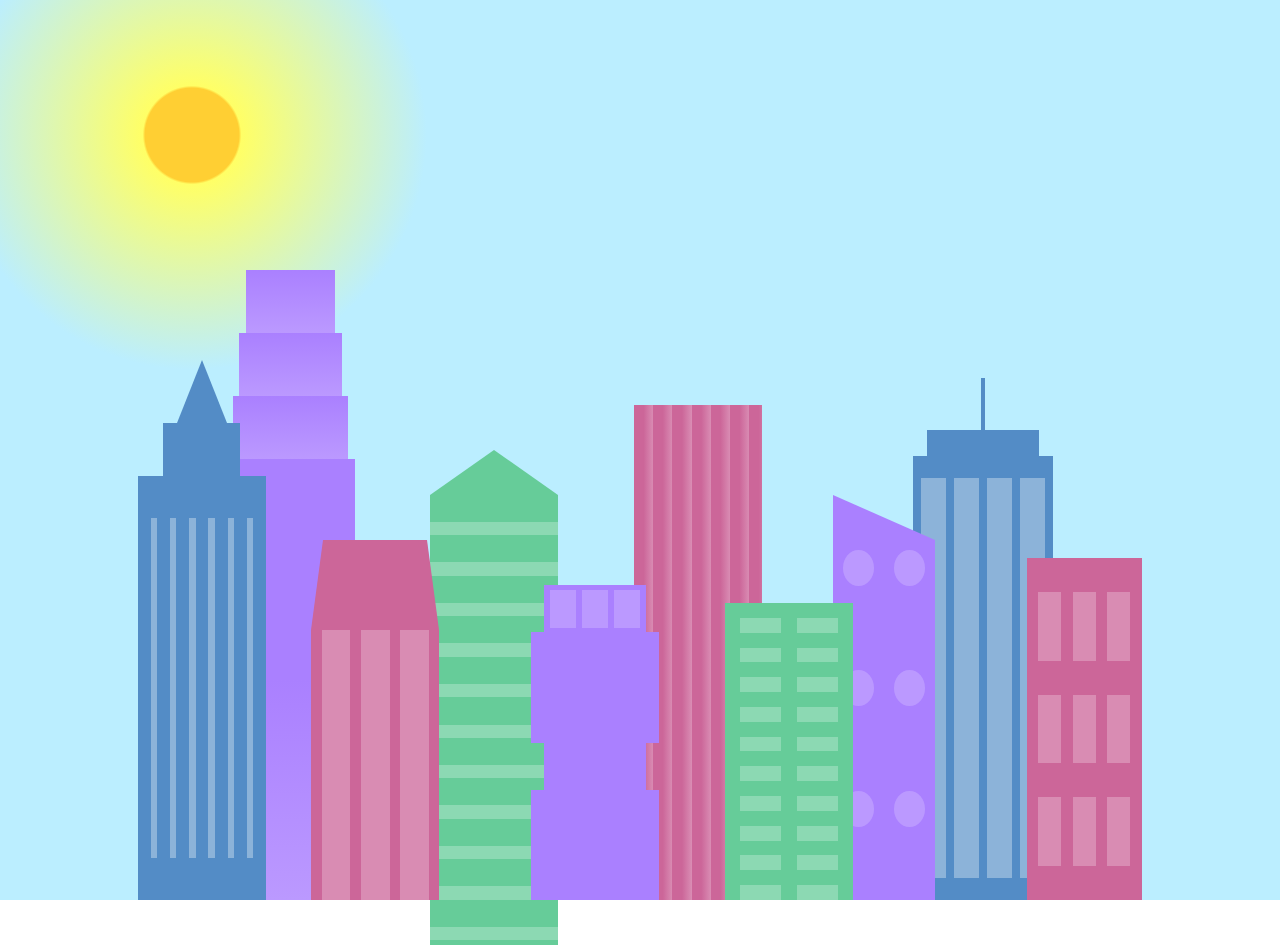
<file: Proyectos destacados/Proyecto 3/index3.html>
<!DOCTYPE html>
<html lang="en">    
  <head>
    <meta charset="UTF-8">
    <title>City Skyline</title>
    <link href="./assets/css/styles.css" rel="stylesheet" />   
  </head>

  <body>
    <div class="background-buildings sky">
      <div></div>
      <div></div>
      <div class="bb1 building-wrap">
        <div class="bb1a bb1-window"></div>
        <div class="bb1b bb1-window"></div>
        <div class="bb1c bb1-window"></div>
        <div class="bb1d"></div>
      </div>
      <div class="bb2">
        <div class="bb2a"></div>
        <div class="bb2b"></div>
      </div>
      <div class="bb3"></div>
      <div></div>
      <div class="bb4 building-wrap">
        <div class="bb4a"></div>
        <div class="bb4b"></div>
        <div class="bb4c window-wrap">
          <div class="bb4-window"></div>
          <div class="bb4-window"></div>
          <div class="bb4-window"></div>
          <div class="bb4-window"></div>
        </div>
      </div>
      <div></div>
      <div></div>
    </div>

    <div class="foreground-buildings">
      <div></div>
      <div></div>
      <div class="fb1 building-wrap">
        <div class="fb1a"></div>
        <div class="fb1b"></div>
        <div class="fb1c"></div>
      </div>
      <div class="fb2">
        <div class="fb2a"></div>
        <div class="fb2b window-wrap">
          <div class="fb2-window"></div>
          <div class="fb2-window"></div>
          <div class="fb2-window"></div>
        </div>
      </div>
      <div></div>
      <div class="fb3 building-wrap">
        <div class="fb3a window-wrap">
          <div class="fb3-window"></div>
          <div class="fb3-window"></div>
          <div class="fb3-window"></div>
        </div>
        <div class="fb3b"></div>
        <div class="fb3a"></div>
        <div class="fb3b"></div>
      </div>
      <div class="fb4">
        <div class="fb4a"></div>
        <div class="fb4b">
          <div class="fb4-window"></div>
          <div class="fb4-window"></div>
          <div class="fb4-window"></div>
          <div class="fb4-window"></div>
          <div class="fb4-window"></div>
          <div class="fb4-window"></div>
        </div>
      </div>
      <div class="fb5"></div>
      <div class="fb6"></div>
      <div></div>
      <div></div>
    </div>
  </body>
</html>
</file>
<file: Proyectos destacados/Proyecto 3/assets/css/styles.css>
:root {
    --building-color1: #aa80ff;
    --building-color2: #66cc99;
    --building-color3: #cc6699;
    --building-color4: #538cc6;
    --window-color1: #bb99ff;
    --window-color2: #8cd9b3;
    --window-color3: #d98cb3;
    --window-color4: #8cb3d9;
  }
  
  * {
    box-sizing: border-box;
  }
  
  body {
    height: 100vh;
    margin: 0;
    overflow: hidden;
  }
  
  .background-buildings, .foreground-buildings {
    width: 100%;
    height: 100%;
    display: flex;
    align-items: flex-end;
    justify-content: space-evenly;
    position: absolute;
    top: 0;
  }
  
  .building-wrap {
    display: flex;
    flex-direction: column;
    align-items: center;
  }
  
  .window-wrap {
    display: flex;
    align-items: center;
    justify-content: space-evenly;
  }
  
  .sky {
    background: radial-gradient(
        closest-corner circle at 15% 15%,
        #ffcf33,
        #ffcf33 20%,
        #ffff66 21%,
        #bbeeff 100%
      );
  }
  
  /* BACKGROUND BUILDINGS - "bb" stands for "background building" */
  .bb1 {
    width: 10%;
    height: 70%;
  }
  
  .bb1a {
    width: 70%;
  }
    
  .bb1b {
    width: 80%;
  }
    
  .bb1c {
    width: 90%;
  }
  
  .bb1d {
    width: 100%;
    height: 70%;
    background: linear-gradient(
        var(--building-color1) 50%,
        var(--window-color1)
      );
  }
  
  .bb1-window {
    height: 10%;
    background: linear-gradient(
        var(--building-color1),
        var(--window-color1)
      );
  }
  
  .bb2 {
    width: 10%;
    height: 50%;
  }
  
  .bb2a {
    border-bottom: 5vh solid var(--building-color2);
    border-left: 5vw solid transparent;
    border-right: 5vw solid transparent;
  }
  
  .bb2b {
    width: 100%;
    height: 100%;
    background: repeating-linear-gradient(
        var(--building-color2),
        var(--building-color2) 6%,
        var(--window-color2) 6%,
        var(--window-color2) 9%
      );
  }
  
  .bb3 {
    width: 10%;
    height: 55%;
    background: repeating-linear-gradient(
        90deg,
        var(--building-color3),
        var(--building-color3),
        var(--window-color3) 15%
      );
  }
  
  .bb4 {
    width: 11%;
    height: 58%;
  }
  
  .bb4a {
    width: 3%;
    height: 10%;
    background-color: var(--building-color4);
  }
  
  .bb4b {
    width: 80%;
    height: 5%;
    background-color: var(--building-color4);
  }
    
  .bb4c {
    width: 100%;
    height: 85%;
    background-color: var(--building-color4);
  }
  
  .bb4-window {
    width: 18%;
    height: 90%;
    background-color: var(--window-color4);
  }
  
  /* FOREGROUND BUILDINGS - "fb" stands for "foreground building" */
  .fb1 {
    width: 10%;
    height: 60%;
  }
  
  .fb1a {
    border-bottom: 7vh solid var(--building-color4);
    border-left: 2vw solid transparent;
    border-right: 2vw solid transparent;
  }
  
  .fb1b {
    width: 60%;
    height: 10%;
    background-color: var(--building-color4);
  }
    
  .fb1c {
    width: 100%;
    height: 80%;
    background: repeating-linear-gradient(
        90deg,
        var(--building-color4),
        var(--building-color4) 10%,
        transparent 10%,
        transparent 15%
      ),
      repeating-linear-gradient(
        var(--building-color4),
        var(--building-color4) 10%,
        var(--window-color4) 10%,
        var(--window-color4) 90%
      );
  }
  
  .fb2 {
    width: 10%;
    height: 40%;
  }
  
  .fb2a {
    width: 100%;
    border-bottom: 10vh solid var(--building-color3);
    border-left: 1vw solid transparent;
    border-right: 1vw solid transparent;
  }
  
  .fb2b {
    width: 100%;
    height: 75%;
    background-color: var(--building-color3);
  }
  
  .fb2-window {
    width: 22%;
    height: 100%;
    background-color: var(--window-color3);
  }
  
  .fb3 {
    width: 10%;
    height: 35%;
  }
    
  .fb3a {
    width: 80%;
    height: 15%;
    background-color: var(--building-color1);
  }
    
  .fb3b {
    width: 100%;
    height: 35%;
    background-color: var(--building-color1);
  }
  
  .fb3-window {
    width: 25%;
    height: 80%;
    background-color: var(--window-color1);
  }
  
  .fb4 {
    width: 8%;
    height: 45%;
    position: relative;
    left: 10%;
  }
  
  .fb4a {
    border-top: 5vh solid transparent;
    border-left: 8vw solid var(--building-color1);
  }
  
  .fb4b {
    width: 100%;
    height: 89%;
    background-color: var(--building-color1);
    display: flex;
    flex-wrap: wrap;
  }
  
  .fb4-window {
    width: 30%;
    height: 10%;
    border-radius: 50%;
    background-color: var(--window-color1);
    margin: 10%;
  }
  
  .fb5 {
    width: 10%;
    height: 33%;
    position: relative;
    right: 10%;
    background: repeating-linear-gradient(
        var(--building-color2),
        var(--building-color2) 5%,
        transparent 5%,
        transparent 10%
      ),
      repeating-linear-gradient(
        90deg,
        var(--building-color2),
        var(--building-color2) 12%,
        var(--window-color2) 12%,
        var(--window-color2) 44%
      );
  }
  
  .fb6 {
    width: 9%;
    height: 38%;
    background: repeating-linear-gradient(
        90deg,
        var(--building-color3),
        var(--building-color3) 10%,
        transparent 10%,
        transparent 30%
      ),
      repeating-linear-gradient(
        var(--building-color3),
        var(--building-color3) 10%,
        var(--window-color3) 10%,
        var(--window-color3) 30%
      );
  }
  
  @media (max-width: 1000px) {:root {
    --building-color1: #000;
    --building-color2: #000;
    --building-color3: #000;
    --building-color4: #000;
    --window-color1: #777;
    --window-color2: #777;
    --window-color3: #777;
    --window-color4: #777;
  }
  .sky {
    background: radial-gradient(
        closest-corner circle at 15% 15%,
        #ccc,
        #ccc 20%,
        #445 21%,
        #223 100%
      );
  }
}
</file>
